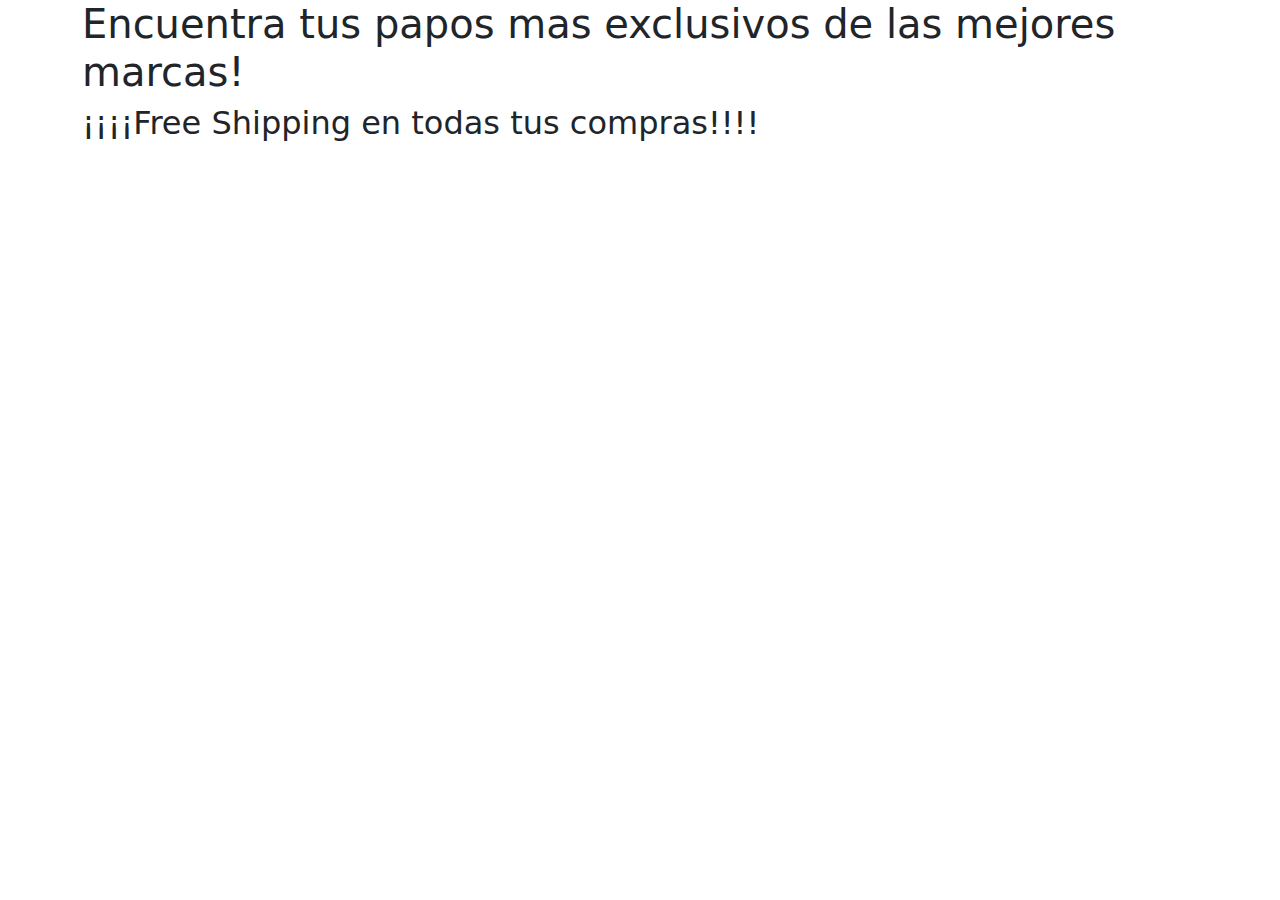
<file: TareaJS/views/catalogo.html>
<!DOCTYPE html>
<html lang="en">
  <head>
    <meta charset="UTF-8" />
    <meta name="viewport" content="width=device-width, initial-scale=1.0" />
    <title>Sneaker Store</title>
    <link
      href="https://cdn.jsdelivr.net/npm/bootstrap@5.3.3/dist/css/bootstrap.min.css"
      rel="stylesheet"
      integrity="sha384-QWTKZyjpPEjISv5WaRU9OFeRpok6YctnYmDr5pNlyT2bRjXh0JMhjY6hW+ALEwIH"
      crossorigin="anonymous"
    />
    <link rel="stylesheet" href="../css/style.css" />
  </head>
  <body>
    <div class="container">
      <div class="row">
        <div class="col-12">
          <h1>Encuentra tus papos mas exclusivos de las mejores marcas!</h1>
          <h2>¡¡¡¡Free Shipping en todas tus compras!!!!</h2>
        </div>
      </div>
      <div class="row">
        <div class="col-12">
          <div id="pets-wrapper" class="row row-cols-1 row-cols-md-2 g-3"></div>
        </div>
      </div>
    </div>

    <script
      src="https://cdn.jsdelivr.net/npm/bootstrap@5.3.3/dist/js/bootstrap.bundle.min.js"
      integrity="sha384-YvpcrYf0tY3lHB60NNkmXc5s9fDVZLESaAA55NDzOxhy9GkcIdslK1eN7N6jIeHz"
      crossorigin="anonymous"
    ></script>
    <script src="../js/catalogo.js" type="module"></script>
  </body>
</html>
</file>
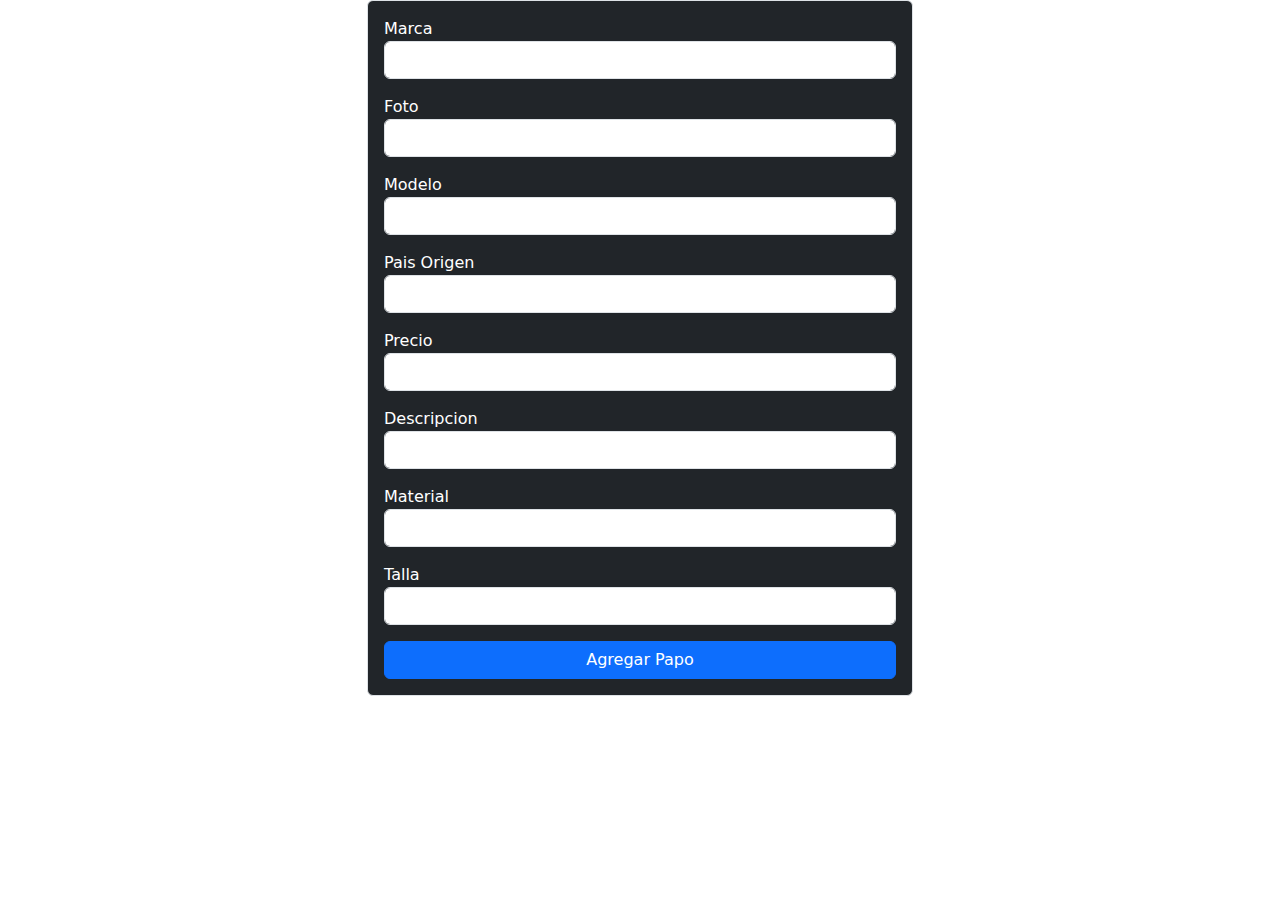
<file: TareaJS/views/crearMascota.html>
<!DOCTYPE html>
<html lang="en">
  <head>
    <meta charset="UTF-8" />
    <meta name="viewport" content="width=device-width, initial-scale=1.0" />
    <title>Sneaker Store</title>
    <link
      href="https://cdn.jsdelivr.net/npm/bootstrap@5.3.3/dist/css/bootstrap.min.css"
      rel="stylesheet"
      integrity="sha384-QWTKZyjpPEjISv5WaRU9OFeRpok6YctnYmDr5pNlyT2bRjXh0JMhjY6hW+ALEwIH"
      crossorigin="anonymous"
    />
    <link rel="stylesheet" href="../css/style.css" />
  </head>
  <body>
    <div class="container">
      <div class="row">
        <div class="col-12 col-md-6 offset-md-3">
          <form
            id="create-pet-form"
            action=""
            class="bg-dark text-white border rounded p-3"
          >
            <div class="form-group mb-3">
              <label for="">Marca</label>
              <input
                name="marca"
                type="text"
                class="form-control"
              />
            </div>
            <div class="form-group mb-3">
              <label for="">Foto</label>
              <input
                name="picture"
                type="text"
                class="form-control"
              />
            </div>
            <div class="form-group mb-3">
              <label for="">Modelo</label>
              <input
                name="modelo"
                type="text"
                class="form-control"
              />
            </div>
            <div class="form-group mb-3">
              <label for="">Pais Origen</label>
              <input
                name="paisOrigen"
                type="text"
                class="form-control"
              />
            </div>
            <div class="form-group mb-3">
              <label for="">Precio</label>
              <input name="Precio" type="number" class="form-control" />
            </div>
            <div class="form-group mb-3">
              <label for="">Descripcion</label>
              <input
                name="descripcion"
                type="text"
                class="form-control"
              />
            </div>
            <div class="form-group mb-3">
              <label for="">Material</label>
              <input
                name="material"
                type="text"
                class="form-control"
              />
            </div>
            <div class="form-group mb-3">
              <label for="">Talla</label>
              <input
                name="talla"
                type="text"
                class="form-control"
              />
            </div>
            <button
              type="button"
              id="save-pet-btn"
              class="btn btn-primary w-100"
            >
              Agregar Papo
            </button>
          </form>
        </div>
      </div>
    </div>

    <script
      src="https://cdn.jsdelivr.net/npm/bootstrap@5.3.3/dist/js/bootstrap.bundle.min.js"
      integrity="sha384-YvpcrYf0tY3lHB60NNkmXc5s9fDVZLESaAA55NDzOxhy9GkcIdslK1eN7N6jIeHz"
      crossorigin="anonymous"
    ></script>
    <script src="../js/crearMascota.js" type="module"></script>
  </body>
</html>
</file>
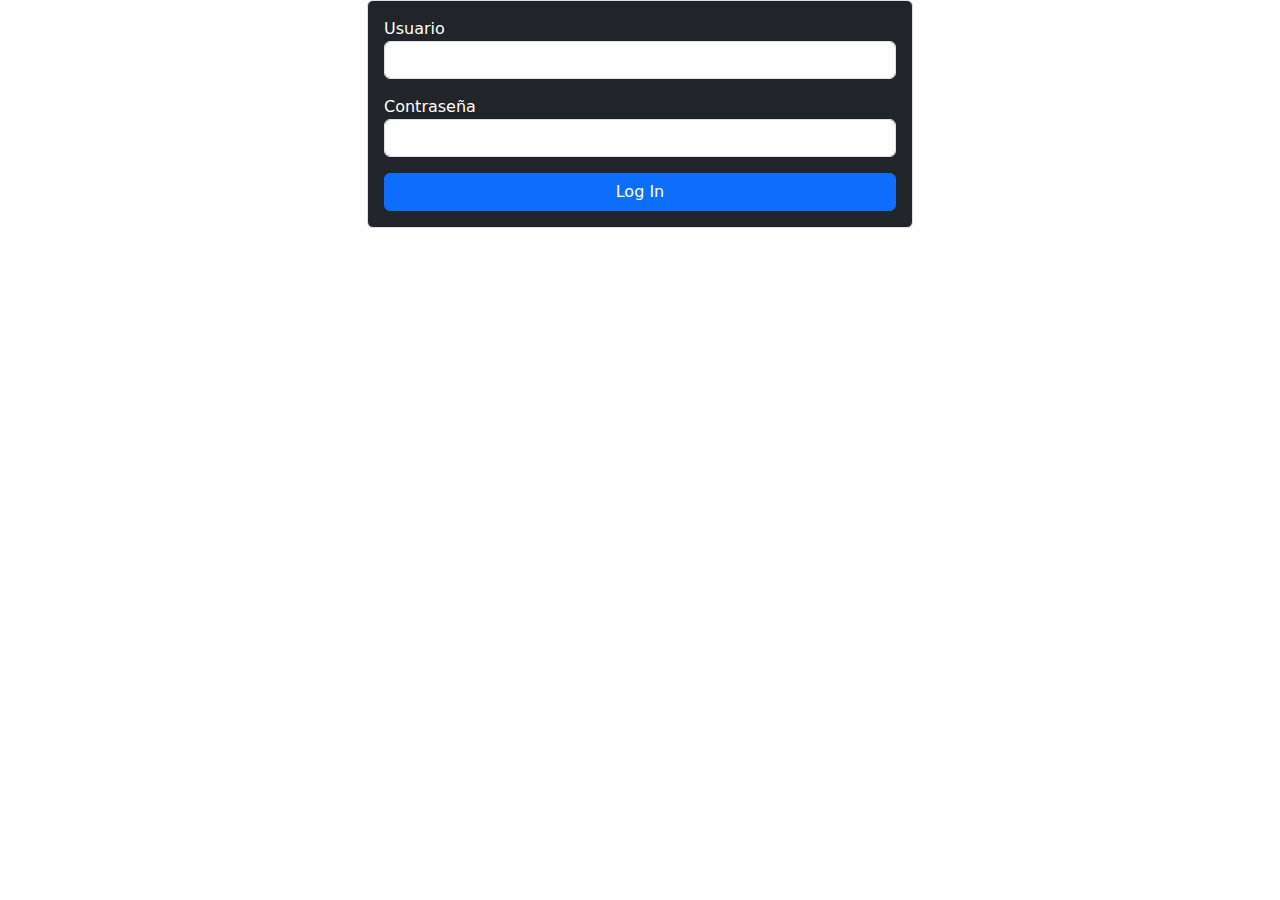
<file: TareaJS/views/loginForm.html>
<!DOCTYPE html>
<html lang="en">
  <head>
    <meta charset="UTF-8" />
    <meta name="viewport" content="width=device-width, initial-scale=1.0" />
    <title>Sneaker Store</title>
    <link
      href="https://cdn.jsdelivr.net/npm/bootstrap@5.3.3/dist/css/bootstrap.min.css"
      rel="stylesheet"
      integrity="sha384-QWTKZyjpPEjISv5WaRU9OFeRpok6YctnYmDr5pNlyT2bRjXh0JMhjY6hW+ALEwIH"
      crossorigin="anonymous"
    />
    <link rel="stylesheet" href="../css/style.css" />
  </head>
  <body>
    <div class="container">
      <div class="row">
        <div class="col-12 col-md-6 offset-md-3">
          <form
            id="login-form"
            action=""
            class="bg-dark text-white border rounded p-3"
          >
            <div class="form-group mb-3">
              <label for="">Usuario</label>
              <input
                name="username"
                type="text"
                class="form-control"
              />
            </div>
            <div class="form-group mb-3">
              <label for="">Contraseña</label>
              <input
                name="password"
                type="password"
                class="form-control"
              />
            </div>
            <button type="button" id="log-in-btn" class="btn btn-primary w-100">
              Log In
            </button>
          </form>
        </div>
      </div>
    </div>

    <script
      src="https://cdn.jsdelivr.net/npm/bootstrap@5.3.3/dist/js/bootstrap.bundle.min.js"
      integrity="sha384-YvpcrYf0tY3lHB60NNkmXc5s9fDVZLESaAA55NDzOxhy9GkcIdslK1eN7N6jIeHz"
      crossorigin="anonymous"
    ></script>
    <script src="../js/loginForm.js"></script>
  </body>
</html>
</file>
<file: TareaJS/css/style.css>
.pet-card__picture {
  width: 100%;
  -o-object-fit: cover;
     object-fit: cover;
}/*# sourceMappingURL=style.css.map */
</file>
